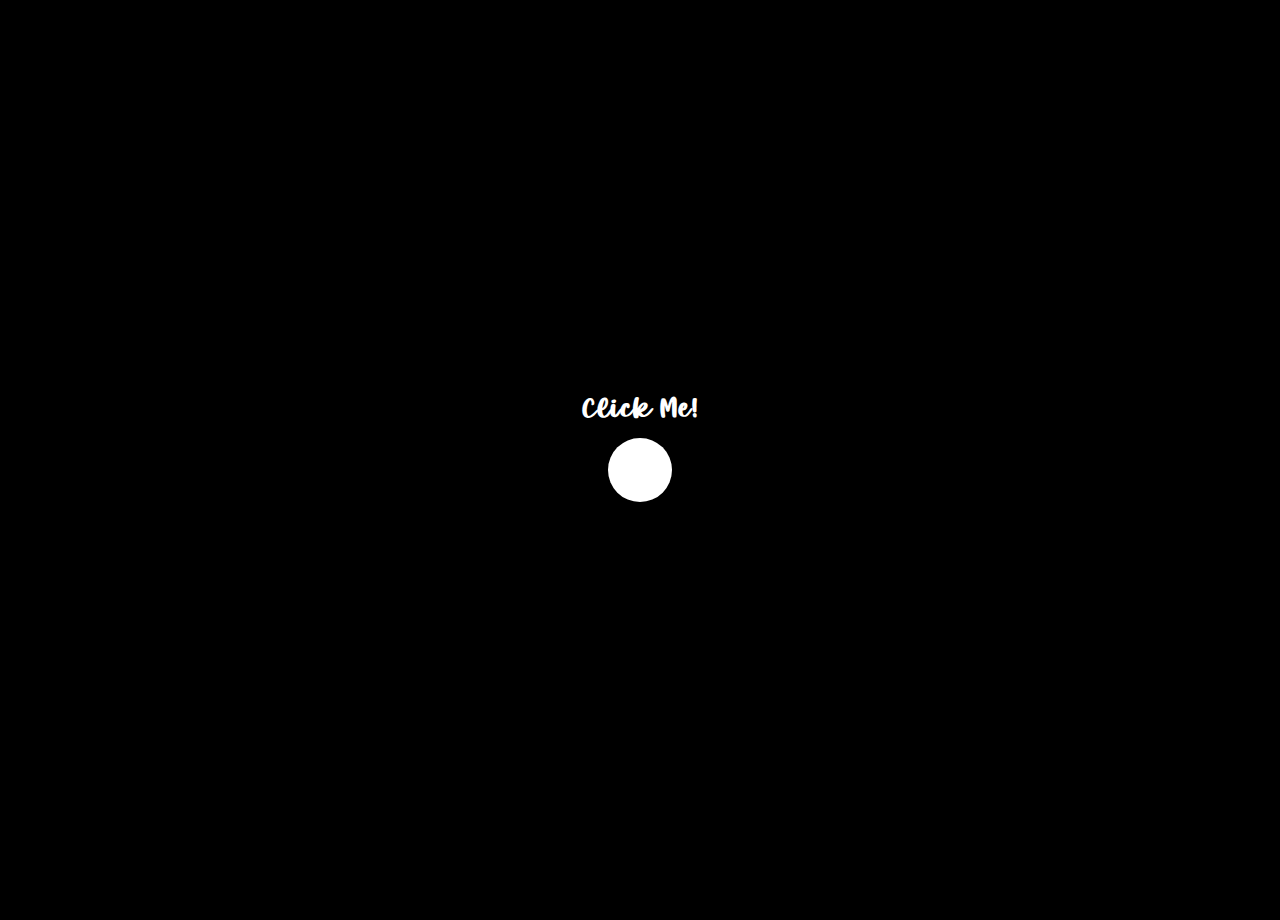
<file: projects/jiji/index.html>
<!DOCTYPE html>
<html lang="en">

<head>
  <meta charset="UTF-8">
  <meta name="viewport" content="width=device-width, initial-scale=1.0">
  <title>Jiji</title>
  <link rel="stylesheet" href="style.css">
  <script src="script.js" defer></script>
  <script src="https://s3-us-west-2.amazonaws.com/s.cdpn.io/329180/fscreen%401.0.1.js"></script>
  <script src="https://s3-us-west-2.amazonaws.com/s.cdpn.io/329180/Stage%400.1.4.js"></script>
  <script src="https://s3-us-west-2.amazonaws.com/s.cdpn.io/329180/MyMath.js"></script>
  <script src="fireworks.js" defer></script>
</head>

<body>
  <div id="UI" draggable="false">
    <div id="count-block" class="center" style="display: flex; flex-direction: column;">
      <h2>Countdown:</h2>
      <h2 id="countdown"style="font-family: monospace">00:00:00</h2>
    </div>

    <div id="start-block" class="hidden">
      <h3 style="padding-bottom: 1rem">Click Me!</h3>
      <button id="start-button"></button>
    </div>

    <div id="main-block" class="hidden center">
      <h1 id="to">Happy Birthday Jiji!</h1>
      <br>
      <br>
      <p id="from">
        Woohoo! Have a fantabulous day today celebrating with friends and family! :)
        <br>
        <br>
        <br>
        - terry
      </p>
    </div>
  </div>

  <!-- bg image -->
  <img id="UI-image" src="./assets/jiji-ny-comp.png">

  <!-- App -->
  <div class="container" z-index="-10">
    <div class="loading-init">
      <div class="loading-init__header"></div>
      <div class="loading-init__status"></div>
    </div>
    <div class="stage-container remove">
      <div class="canvas-container">
        <canvas id="trails-canvas"></canvas>
        <canvas id="main-canvas"></canvas>
      </div>
    </div>
  </div>
</body>

</html>
</file>
<file: projects/jiji/style.css>
@import url('firework.css');

@font-face {
  font-family: 'Milky Matcha';
  src: url(./assets/Milky\ Matcha.otf);
}

html, body {
  margin: 0;
  padding: 0;
  width: 100%;
  height: 100%;
  overflow: hidden;
  font-family: 'Milky Matcha', cursive;
  color: white;
}

.hidden {
  display: none !important;
}

.transition {
  -webkit-transition-property: color, background-color, border-color, text-decoration-color, fill, stroke, opacity, box-shadow, transform, -webkit-filter, -webkit-backdrop-filter;
  transition-property: color, background-color, border-color, text-decoration-color, fill, stroke, opacity, box-shadow, transform, filter, backdrop-filter;
  transition-timing-function: cubic-bezier(0.4, 0, 0.2, 1);
  transition-duration: 150ms;
}

.center {
  display: flex;
  justify-content: center;
  align-items: center;
}

h1,
h2,
h3,
h4,
h5,
h6,
p {
  margin: 0;
  padding: 0;
}

button:hover {
  cursor: pointer;
}

#start-block {
  display: flex;
  flex-direction: column;
  justify-content: center;
  align-items: center;
}

#start-button {
  border-radius: 100%;
  border: 0;
  width: 4rem;
  height: 4rem;
  background-color: white;
  padding: 0;
  animation: pulse 1s infinite alternate;
}

#UI {
  /* overlay fullscreen absolute */
  position: absolute;
  top: 0;
  left: 0;
  right: 0;
  bottom: 0;
  width: 100%;
  height: 100%;
  background-color: rgba(0, 0, 0, 0.0);
  display: flex;
  flex-direction: column;
  margin: auto;
  align-items: center;
  justify-content: center;
  overflow: hidden;
  z-index: 10;
}

#UI-image {
  position: absolute;
  bottom: -20px;
  left: 0;
  width: 100%;
  object-fit: cover;
  filter: brightness(0);
  z-index: 5;
}

#UI-image.outline {
  filter: brightness(0) drop-shadow(0 0 0.15rem white);
  animation: revealOutline 3s forwards; /* Add animation */
}

#UI-image.outline.active {
  filter: brightness(1);
  transition: filter 3s;
}

#to, #from {
  opacity: 0;
  transition: opacity 1s;
}

@keyframes revealOutline {
  0% {
    clip-path: inset(0 100% 0 0);
  }
  100% {
    clip-path: inset(0 0 0 0);
  }
}


#UI h1 {
  font-size: 5rem;
  margin-bottom: 1rem;
  text-align: center;
}

#UI h2 {
  font-size: 2rem;
}

#UI p {
  font-weight: 100;
  font-size: 1rem;
  margin: 0 1rem;
  text-align: center;
}

#main-block {
  display: flex;
  flex-direction: column;
  filter: drop-shadow(0 0 0.15rem white);
}

/* mobile */
@media (max-width: 600px) {
  #UI-image {
    left: -50%;
    width: 200%;
    overflow: hidden;
  }

  #UI h1 {
    font-size: 3rem;
    word-spacing:9999px;
    white-space: pre-line;
    text-align: center;
  }
}

/* animation */
@keyframes pulse {
  0% {
    transform: scale(1);
  }

  100% {
    transform: scale(1.2);
  }
}
</file>
